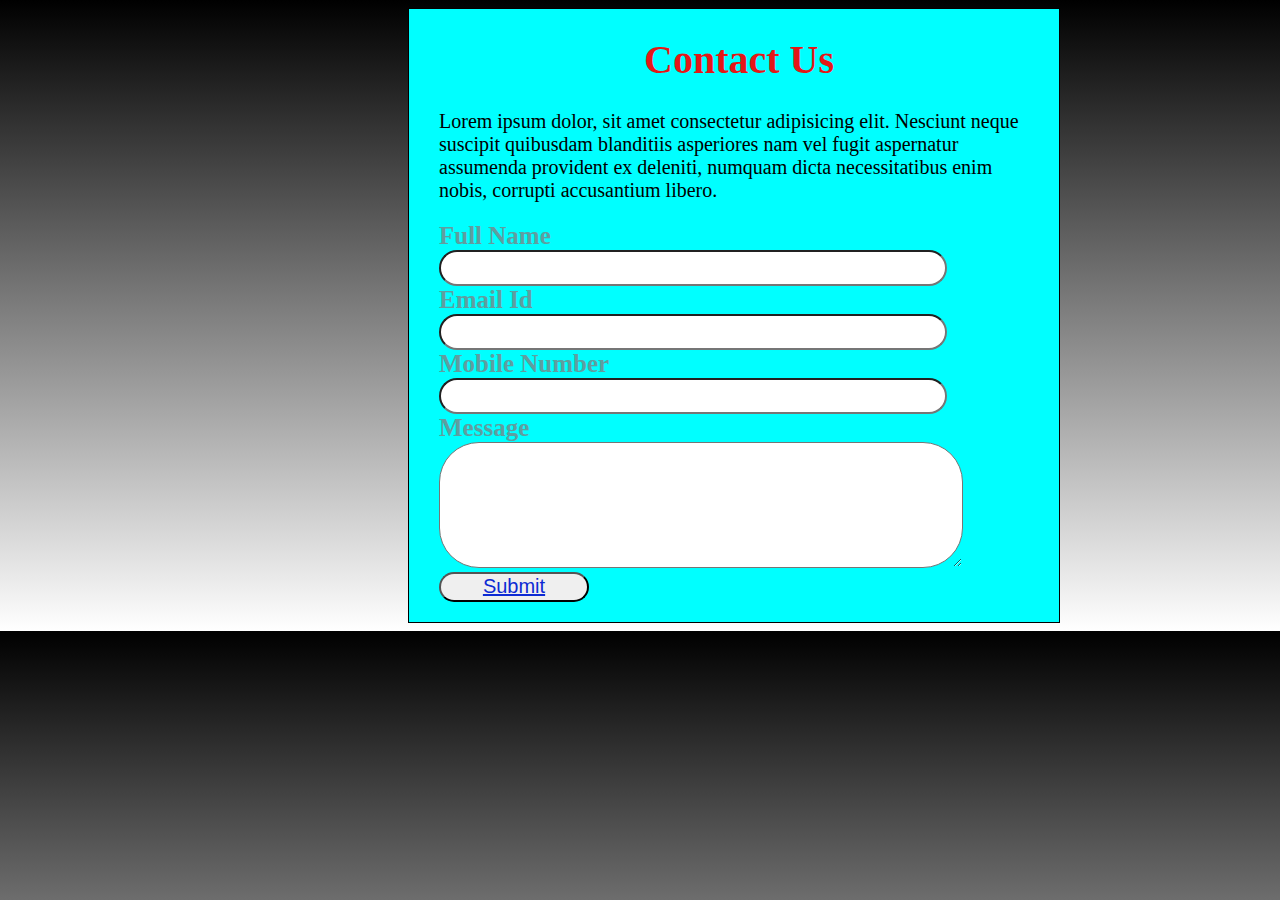
<file: contactus.html>
<!DOCTYPE html>
<html lang="en">
<head>
    <meta charset="UTF-8">
    <meta name="viewport" content="width=device-width, initial-scale=1.0">
    <title>Contact us form</title>
    <link rel="stylesheet" href="contactus.css">
</head>
<body>
    <form action="">
        <h1>Contact Us</h1>
        <p>Lorem ipsum dolor, sit amet consectetur adipisicing elit. Nesciunt neque suscipit quibusdam blanditiis asperiores nam vel fugit aspernatur assumenda provident ex deleniti, numquam dicta necessitatibus enim nobis, corrupti accusantium libero.</p>
        <label for="">Full Name</label><br>
        <input type="text"><br>
        <label for="">Email Id</label><br>
        <input type="email"><br>
        <label for="">Mobile Number</label><br>
        <input type="ten"><br>
        <label for="">Message</label><br>
        <textarea name="" id="" cols="30" rows="5"></textarea><br>
        <button><a href="">Submit</a></button>
    </form>
</body>
</html>
</file>
<file: contactus.css>
Form{
    border: solid 1px;
    width: 600px;
    background-color: #00ffff;
    padding-left: 30px;
    padding-bottom: 20px;
    padding-right: 20px;
    margin-left: 400px;
}
label{
    font-size: 25px;
    font-weight: bold;
    color: cadetblue;

}
input{
    width: 500px;
    height: 30px;
    outline: none;
    border-radius: 20px;
    font-size: 20px;
}
textarea{
    width: 500px;
    height: 120px;
    border-radius: 40px;
    font-size: 20px;
    padding-left: 20px;
}
h1{
    font-size: 40px;
    color: #fc0000e7;
    text-align: center;
}
p{
    font-size: 20px;
}
button{
    width: 150px;
    height: 30px;
    border-radius: 30px;
    font-size: 20px;
    }
    button a{
        color: #0d2bd4;
        text-decoration: ;
    }
    body{
        background-image: linear-gradient(black,gray,white);
    }
</file>
